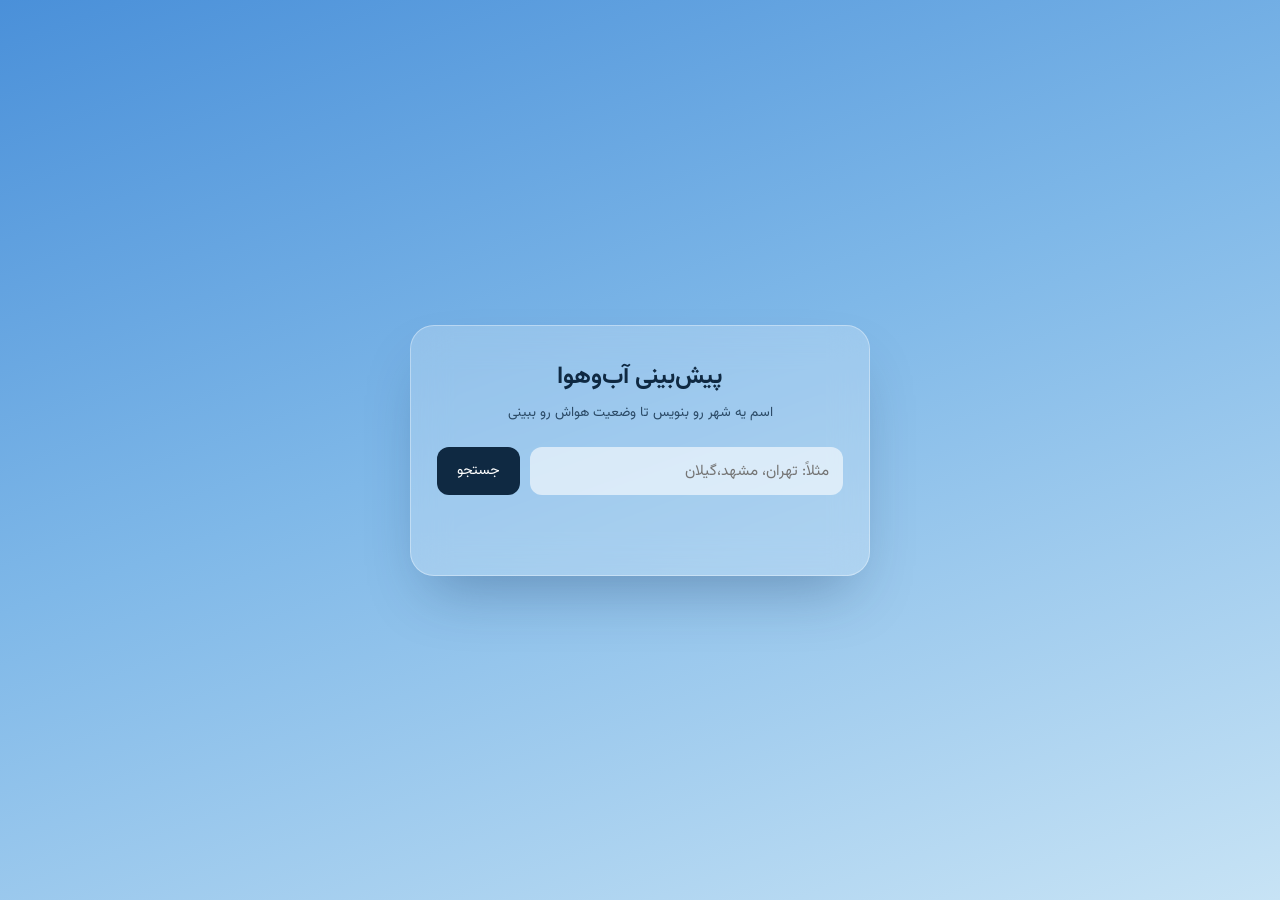
<file: demos/weather-app/index.html>
<!doctype html>
<html lang="fa" dir="rtl">
<head>
  <meta charset="UTF-8"/>
  <meta name="viewport" content="width=device-width, initial-scale=1.0"/>
  <title>پیش‌بینی آب‌وهوا</title>
  <link rel="preconnect" href="https://fonts.googleapis.com">
  <link href="https://fonts.googleapis.com/css2?family=Vazirmatn:wght@400;500;600;700&display=swap" rel="stylesheet">
  <link rel="stylesheet" href="./css/style-weather.css"/>
</head>
<body>

  <div class="app">
    <h1>پیش‌بینی آب‌وهوا</h1>
    <p class="subtitle">اسم یه شهر رو بنویس تا وضعیت هواش رو ببینی</p>

    <form id="searchForm" class="search-box">
      <input type="text" id="cityInput" placeholder="مثلاً: تهران، مشهد،گیلان" required>
      <button type="submit">جستجو</button>
    </form>

    <div id="status" class="status"></div>

    <div id="result" class="result hidden">
      <div class="current">
        <div class="current-icon" id="currentIcon">☀️</div>
        <div class="current-info">
          <h2 id="cityName">—</h2>
          <div class="current-temp"><span id="currentTemp">--</span>°C</div>
          <div class="current-desc" id="currentDesc">—</div>
        </div>
      </div>

      <div class="extra-info">
        <div class="extra-item">
          <span class="extra-label">رطوبت</span>
          <span class="extra-value"><span id="humidity">--</span>%</span>
        </div>
        <div class="extra-item">
          <span class="extra-label">سرعت باد</span>
          <span class="extra-value"><span id="wind">--</span> km/h</span>
        </div>
      </div>

      <h3 class="forecast-title">۵ روز آینده</h3>
      <div class="forecast" id="forecast"></div>
    </div>
  </div>

  <script src="./js/main-weather.js"></script>
</body>
</html>
</file>
<file: demos/weather-app/css/style-weather.css>
*{ margin:0; padding:0; box-sizing:border-box; }

body{
  font-family:'Vazirmatn', sans-serif;
  min-height:100vh;
  background: linear-gradient(160deg, #4A90D9 0%, #7FB8E8 45%, #C7E3F5 100%);
  display:flex; align-items:center; justify-content:center;
  padding: 30px 16px;
}

.app{
  width:100%; max-width:460px;
  background: rgba(255,255,255,0.22);
  backdrop-filter: blur(18px);
  border: 1px solid rgba(255,255,255,0.35);
  border-radius: 24px;
  padding: 32px 26px;
  box-shadow: 0 30px 60px -20px rgba(20,50,90,0.35);
  color:#0F2942;
}

.app h1{
  font-size:1.5rem; text-align:center; margin-bottom:6px;
}
.subtitle{
  text-align:center; font-size:0.85rem; color:#2B4A66; margin-bottom:24px;
}

.search-box{
  display:flex; gap:10px; margin-bottom:18px;
}
.search-box input{
  flex:1; padding:12px 14px; border-radius:12px; border:none;
  background: rgba(255,255,255,0.6); font-family:inherit; font-size:0.95rem; outline:none;
}
.search-box input:focus{ background: rgba(255,255,255,0.85); }
.search-box button{
  padding:12px 20px; border-radius:12px; border:none; cursor:pointer;
  background:#0F2942; color:#fff; font-family:inherit; font-size:0.9rem; transition:.2s;
}
.search-box button:hover{ background:#193a5c; }

.status{
  text-align:center; font-size:0.9rem; min-height:20px; margin-bottom:10px;
}
.status.error{ color:#B3261E; }

.hidden{ display:none; }

.current{
  display:flex; align-items:center; gap:18px;
  background: rgba(255,255,255,0.35); border-radius:18px; padding:20px;
  margin-bottom:18px;
}
.current-icon{ font-size:3.2rem; line-height:1; }
.current-info h2{ font-size:1.2rem; margin-bottom:4px; }
.current-temp{ font-size:2rem; font-weight:700; }
.current-desc{ font-size:0.9rem; color:#2B4A66; }

.extra-info{
  display:flex; gap:12px; margin-bottom:22px;
}
.extra-item{
  flex:1; background: rgba(255,255,255,0.3); border-radius:14px; padding:14px;
  display:flex; flex-direction:column; align-items:center; gap:4px;
}
.extra-label{ font-size:0.75rem; color:#2B4A66; }
.extra-value{ font-size:1.1rem; font-weight:600; }

.forecast-title{ font-size:1rem; margin-bottom:12px; }
.forecast{
  display:grid; grid-template-columns: repeat(5, 1fr); gap:8px;
}
.forecast-day{
  background: rgba(255,255,255,0.3); border-radius:12px; padding:10px 4px;
  text-align:center; font-size:0.75rem;
}
.forecast-day .fd-name{ margin-bottom:6px; color:#2B4A66; }
.forecast-day .fd-icon{ font-size:1.4rem; margin-bottom:6px; }
.forecast-day .fd-temp{ font-weight:600; }
.forecast-day .fd-temp .low{ color:#3B5A78; font-weight:400; }

@media (max-width:420px){
  .forecast{ grid-template-columns: repeat(5, 1fr); gap:5px; }
  .forecast-day{ font-size:0.65rem; padding:8px 2px; }
  .current-icon{ font-size:2.4rem; }
  .current-temp{ font-size:1.6rem; }
}
</file>
